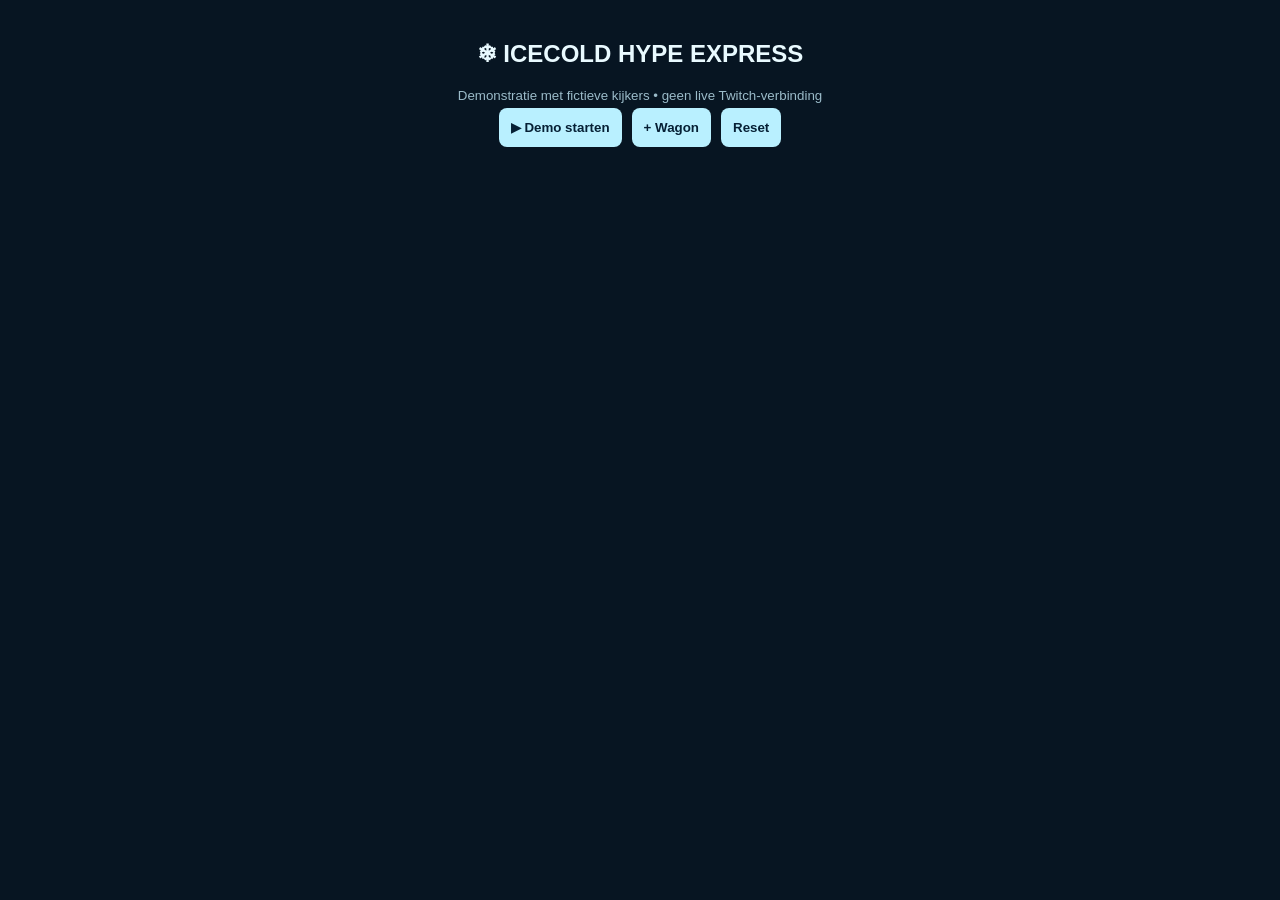
<file: icecold-hype-express/index.html>
<!doctype html><html lang="nl"><meta charset="utf-8"><meta name="viewport" content="width=device-width,initial-scale=1"><title>ICECOLD HYPE EXPRESS</title><style>*{box-sizing:border-box}body{margin:0;background:#071522;color:#e9faff;font-family:Arial;overflow:hidden}.track{position:absolute;top:22%;left:100%;display:flex;gap:9px;width:max-content;animation:ride 27s linear infinite}@keyframes ride{to{transform:translateX(calc(-100vw - 100%))}}.car{width:155px;height:120px;border:3px solid #b9f0ff;border-radius:30px 20px 8px 8px;background:linear-gradient(145deg,#234e68,#0b1b2c);box-shadow:inset 0 0 20px #7fdcff;position:relative;text-align:center;padding:12px}.engine{width:230px;height:142px;border-radius:75px 22px 8px 8px}.engine:before{content:"";position:absolute;width:33px;height:48px;background:#467e99;border:3px solid #b9f0ff;top:-45px;left:40px}.car:after{content:"⚙️　　　 ⚙️";position:absolute;bottom:-23px;left:12px}.avatar{display:block;margin:auto;width:56px;height:56px;border-radius:50%;border:2px solid #d7faff;background:#4d7085}.name{font-weight:bold;white-space:nowrap;overflow:hidden;text-overflow:ellipsis}.tag{font-size:10px;letter-spacing:1px;color:#bcecff}header{padding:20px;text-align:center}button{background:#b9f0ff;color:#062035;border:0;border-radius:8px;padding:12px;margin:5px;font-weight:bold}#train:empty{display:none}small{display:block;color:#9bbbc9}</style><header><h2>❄ ICECOLD HYPE EXPRESS</h2><small>Demonstratie met fictieve kijkers • geen live Twitch-verbinding</small><button onclick="demo()">▶ Demo starten</button><button onclick="addNext()">+ Wagon</button><button onclick="reset()">Reset</button></header><div id="train" class="track"></div><script>let users=[];const names=['Starter123','IceFan','SnowQueen','Frosty','TrainLover'];function avatar(n,i){const colors=['#337d9e','#8061a3','#268a83','#b16a82','#ad873f'];let svg='<svg xmlns="http://www.w3.org/2000/svg" width="100" height="100"><rect width="100" height="100" rx="50" fill="'+colors[i%5]+'"/><circle cx="50" cy="37" r="19" fill="#efc6a6"/><path d="M12 100Q12 64 50 64Q88 64 88 100" fill="#162a43"/></svg>';return 'data:image/svg+xml,'+encodeURIComponent(svg)}function render(){const t=document.getElementById('train');t.replaceChildren();users.forEach((n,i)=>{let c=document.createElement('div');c.className='car'+(i===0?' engine':'');let im=document.createElement('img');im.className='avatar';im.src=avatar(n,i);let tag=document.createElement('div');tag.className='tag';tag.textContent=i===0?'MACHINIST':'WAGON '+i;let label=document.createElement('div');label.className='name';label.textContent=n;c.append(im,tag,label);t.append(c)});t.style.animation='none';void t.offsetWidth;t.style.animation='ride 27s linear infinite'}function demo(){users=[...names];render()}function addNext(){if(!users.length)users=['Starter123'];users.push('Kijker'+users.length);render()}function reset(){users=[];render()}demo();</script></html>
</file>
